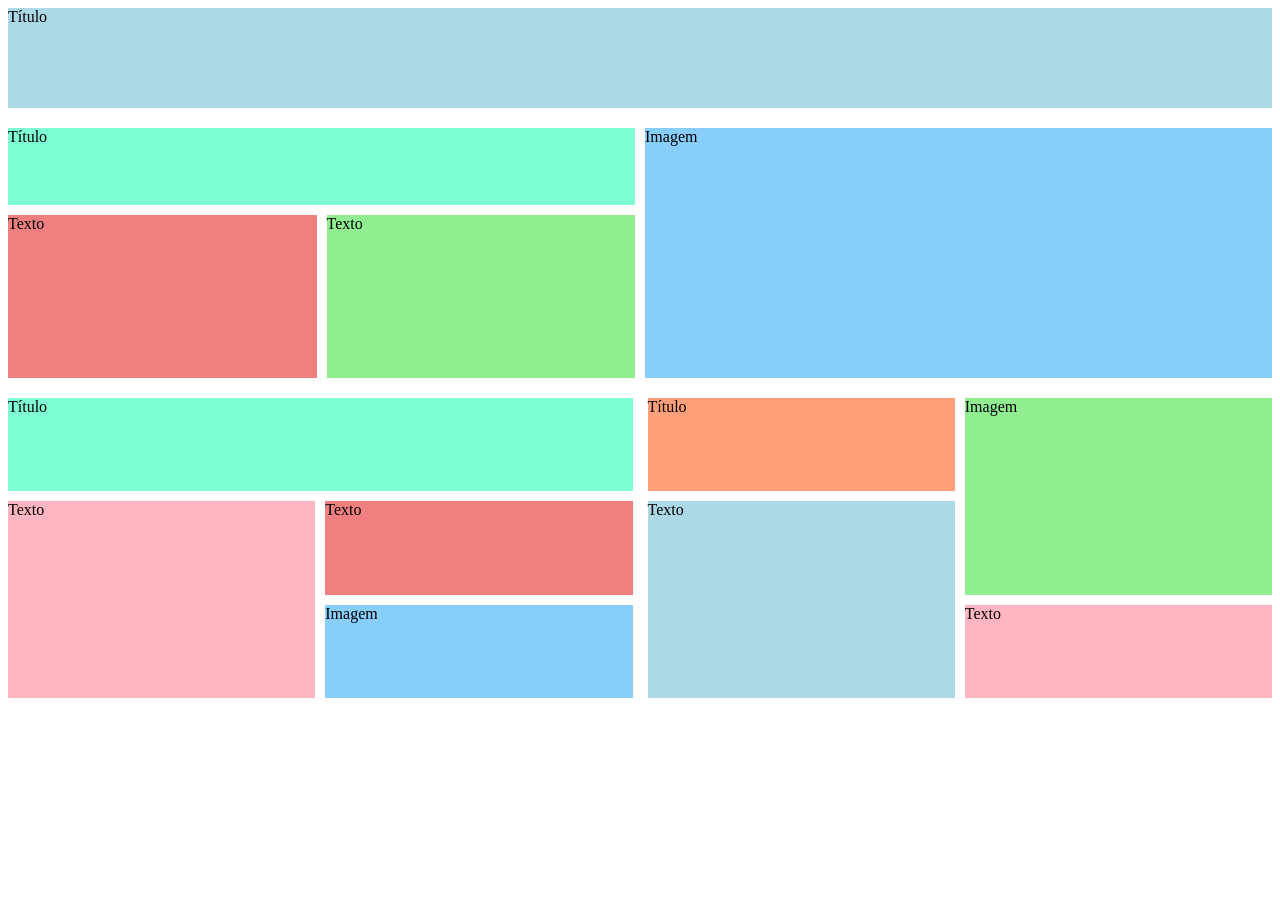
<file: index.html>
<!DOCTYPE html>
<html lang="pt-br">
<head>
    <meta charset="UTF-8">
    <meta name="viewport" content="width=device-width, initial-scale=1.0">
    <title>Noite Estrelada</title>
    <link rel="stylesheet" href="estilo-grid.css">
    <link rel="stylesheet" href="style.css">
</head>
<body>
    <div class="container">
        <div class="containerg1">
            <div class="container1">
                <div class="titulo1">Título</div>
            </div>
        </div>
        <div class="containerg2">
                <div class="container2">
                    <div class="titulo2">Título</div>
                    <div class="texto1">Texto</div>
                    <div class="texto2">Texto</div>
                </div>
                <div class="container3">
                    <div class="imagem1">Imagem</div>
                </div>
        </div>
        <div class="containerg3">
                <div class="container4">
                    <div class="titulo3">Título</div>
                    <div class="texto3">Texto</div>
                    <div class="texto4">Texto</div>
                    <div class="imagem2">Imagem</div>
                </div>
                 <div class="container5">
                    <div class="titulo4">Título</div>
                    <div class="imagem3">Imagem</div>
                    <div class="texto5">Texto</div>
                    <div class="texto6">Texto</div>
                </div>
        </div>
    </div>
</body>
</html>
</file>
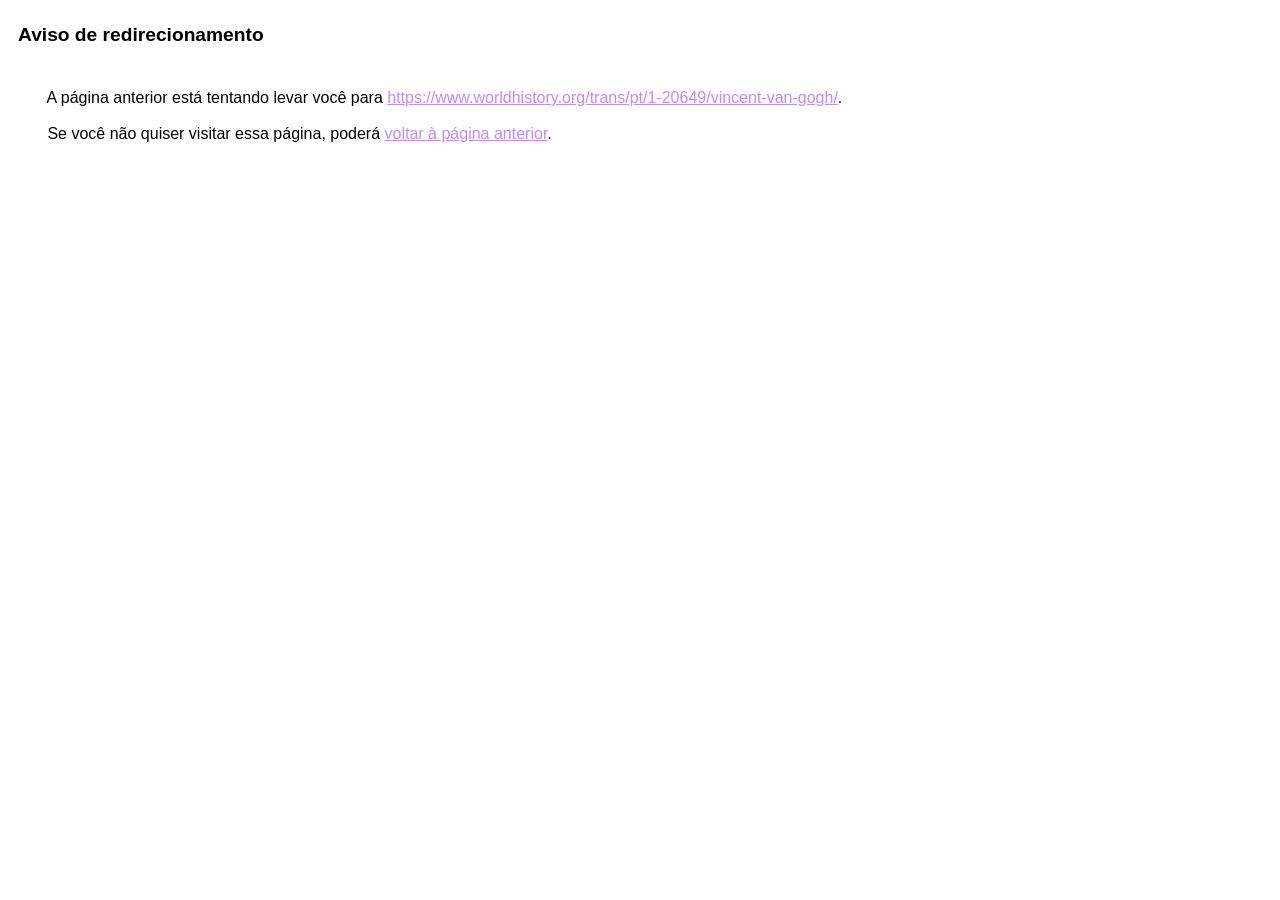
<file: imagens/van-gogh.htm>
<html lang="pt-BR"><head><meta http-equiv="Content-Type" content="text/html; charset=UTF-8"><title>Aviso de redirecionamento</title><style>body,div,a{font-family:Arial,sans-serif,Noto Color Emoji}body{background-color:var(--xhUGwc);margin-top:3px}div{color:var(--YLNNHc)}a:link{color:#c58af9}a:visited{color:#c58af9}a:active{color:#ff7769}div.mymGo{border-top:1px solid var(--gS5jXb);border-bottom:1px solid var(--gS5jXb);background:var(--aYn2S);margin-top:1em;width:100%}div.aXgaGb{padding:0.5em 0;margin-left:10px}div.fTk7vd{margin-left:35px;margin-top:35px}</style></head><body><div class="mymGo"><div class="aXgaGb"><font style="font-size:larger"><b>Aviso de redirecionamento</b></font></div></div><div class="fTk7vd">&nbsp;A página anterior está tentando levar você para <a href="https://www.worldhistory.org/trans/pt/1-20649/vincent-van-gogh/">https://www.worldhistory.org/trans/pt/1-20649/vincent-van-gogh/</a>.<br><br>&nbsp;Se você não quiser visitar essa página, poderá <a href="#" id="tsuid_Pmm5avuGCr_d1sQPxN_CgQk_1">voltar à página anterior</a>.<script nonce="NVD1cDWr1igxcF4sZjseNg">(function(){var id='tsuid_Pmm5avuGCr_d1sQPxN_CgQk_1';(function(){document.getElementById(id).onclick=function(){window.history.back();return!1};}).call(this);})();(function(){var id='tsuid_Pmm5avuGCr_d1sQPxN_CgQk_1';var ct='originlink';var oi='unauthorizedredirect';(function(){document.getElementById(id).onmousedown=function(){var b=document&&document.referrer,a="encodeURIComponent"in window?encodeURIComponent:escape,c="";b&&(c=a(b));(new Image).src="/url?sa=T&url="+c+"&oi="+a(oi)+"&ct="+a(ct);return!1};}).call(this);})();</script><br><br><br></div></body></html>
</file>
<file: estilo-grid.css>
@charset "UTF-8";

.container {
    display: grid;
    grid-template-rows: 100px 250px 300px;
    gap: 20px;
}

.container1 {
    display: grid;
    grid-template-rows: 100px;
    grid-template-columns: repeat(4, 1fr);
}

.titulo1 {
    background-color: lightblue;
    grid-area: 1 / 1 / 2 / 5;
}

.containerg2 {
    display: grid;
    grid-template-rows: 1fr;
    grid-template-columns: repeat(2, 1fr);
    gap: 10px;
}

.container2 {
    display: grid;
    grid-template-rows: repeat(3, 1fr);
    grid-template-columns: repeat(2, 1fr);
    gap: 10px;
}

.titulo2 {
    background-color: aquamarine;
    grid-area: 1 / 1 / 2 / 3;
}

.texto1 {
    background-color: lightcoral;
    grid-area: 2 / 1 / 4 / 2;
}

.texto2 {
    background-color: lightgreen;
    grid-area: 2 / 2 / 4 / 3;
}

.container3 {
    display: grid;
    grid-template-rows: 1fr;
    grid-template-columns: 1fr;
}

.imagem1 {
    background-color: lightskyblue;
    grid-area: 1 / 1 / 1 / 1;
}

.containerg3 {
    display: grid;
    grid-template-rows: 1fr;
    grid-template-columns: repeat(2, 1fr);
    gap: 15px;
}

.container4 {
    display: grid;
    grid-template-rows: repeat(3, 1fr);
    grid-template-columns: repeat(2, 1fr);
    gap: 10px;
}

.titulo3 {
    background-color: aquamarine;
    grid-area: 1 / 1 / 2 / 3;
}

.texto3 {
    background-color: lightpink;
    grid-area: 2 / 1 / 4 / 2;
}

.texto4 {
    background-color: lightcoral;
    grid-area: 2 / 2 / 3 / 3;
}

.imagem2 {
    background-color: lightskyblue;
    grid-area: 3 / 2 / 4 / 3;
}

.container5 {
    display: grid;
    grid-template-rows: repeat(3, 1fr);
    grid-template-columns: repeat(2, 1fr);
    gap: 10px;
}

.titulo4 {
    background-color: lightsalmon;
    grid-area: 1 / 1 / 2 / 2;
}

.imagem3 {
    background-color: lightgreen;
    grid-area: 1 / 2 / 3 / 3;
}

.texto5 {
    background-color: lightblue;
    grid-area: 2 / 1 / 4 / 2;
}

.texto6 {
    background-color: lightpink;
    grid-area: 3 / 2 / 4 / 3;
}
</file>
<file: style.css>
@charset "UTF-8"
</file>
